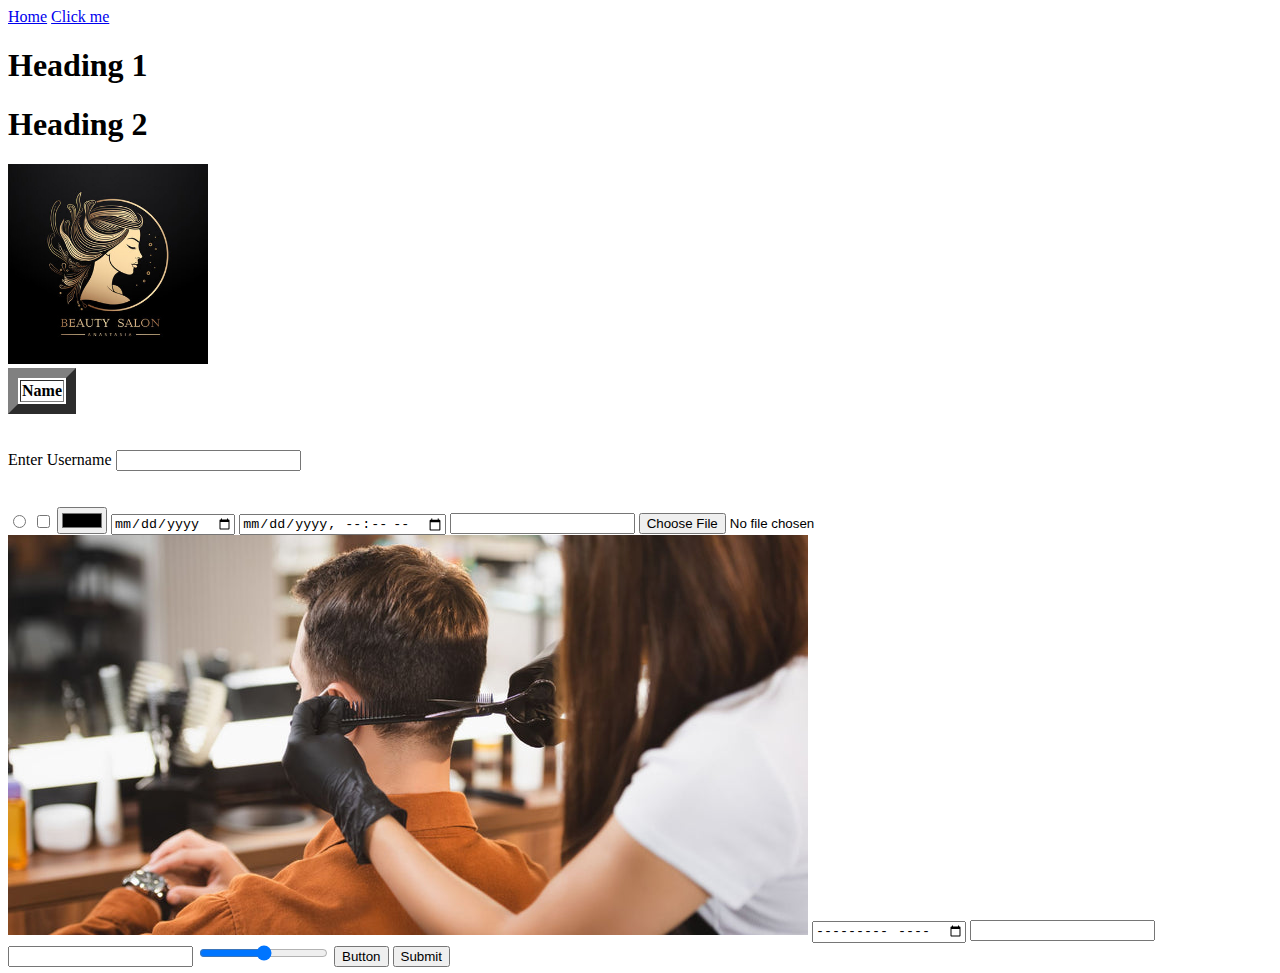
<file: playground.html>
<!DOCTYPE html>
<html lang="en">
<head>
    <meta charset="UTF-8">
    <meta name="viewport" content="width=device-width, initial-scale=1.0">
    <title>Document</title>
</head>
<body>
    <!--Text Tags-->
    <a href="/">Home</a>
    <a href="./index.html" target="_blank" rel="noreferrer">Click me</a>
    <h1 id="heading-1" class="heading" title="this is an heading">Heading 1</h1>
    <h1 id="heading-2" class="heading">Heading 2</h1>
    

    <!--Image tag-->
    <img 
    id="profile-image" 
    class="profile-image" 
    alt="profile image"
    src="./logo.jpg"
    width="200"
    height="200"
    title="this is an image"
    />
    
    <!--Table-->
    <table border="10">
        <tr>
            <th>Name</th>
        </tr>
    </table>

    <!--Forms-->
    <form>
        <br/>
        <br/>
        <label 
        for="username"
        title="Click to focus on the input field for username"
        >Enter Username</label>
        <input type="text" id="username"/>
        <br/>
        <br/>
        <br/>
    <input type="radio"/>  
    <input type="checkbox"/>
    <input type="color"/>
    <input type="date"/>
    <input type="datetime-local"/>
    <input type="email"/>
    <input type="file"/>
    <input type="hidden"/>
    <input type="image" src="./salon.jpg" alt="website salon logo"/>
    <input type="month"/>
    <input type="number"/>
    <input type="password"/>
    <input type="range"/>
    <input type="button" value="Button"/>
    <input type="submit" value="Submit"/>
</form> 
</body>
</html>
</file>
